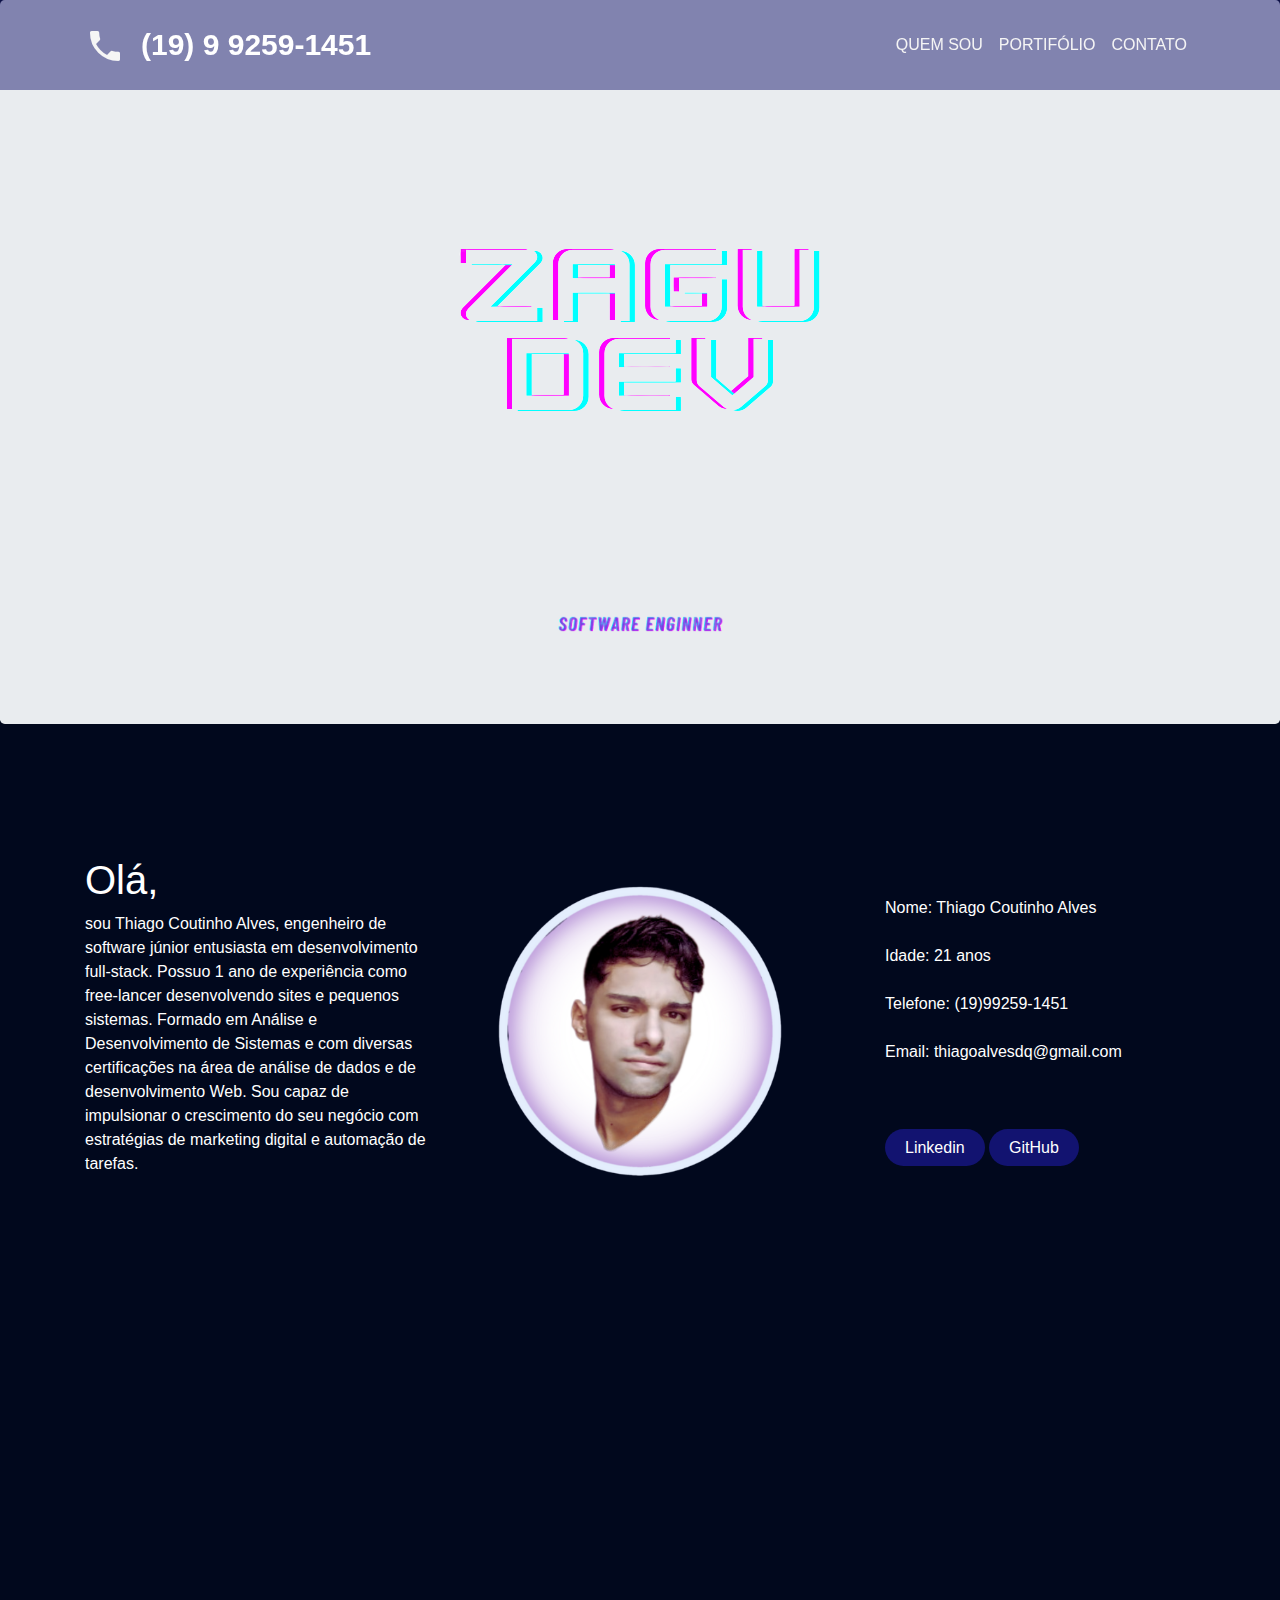
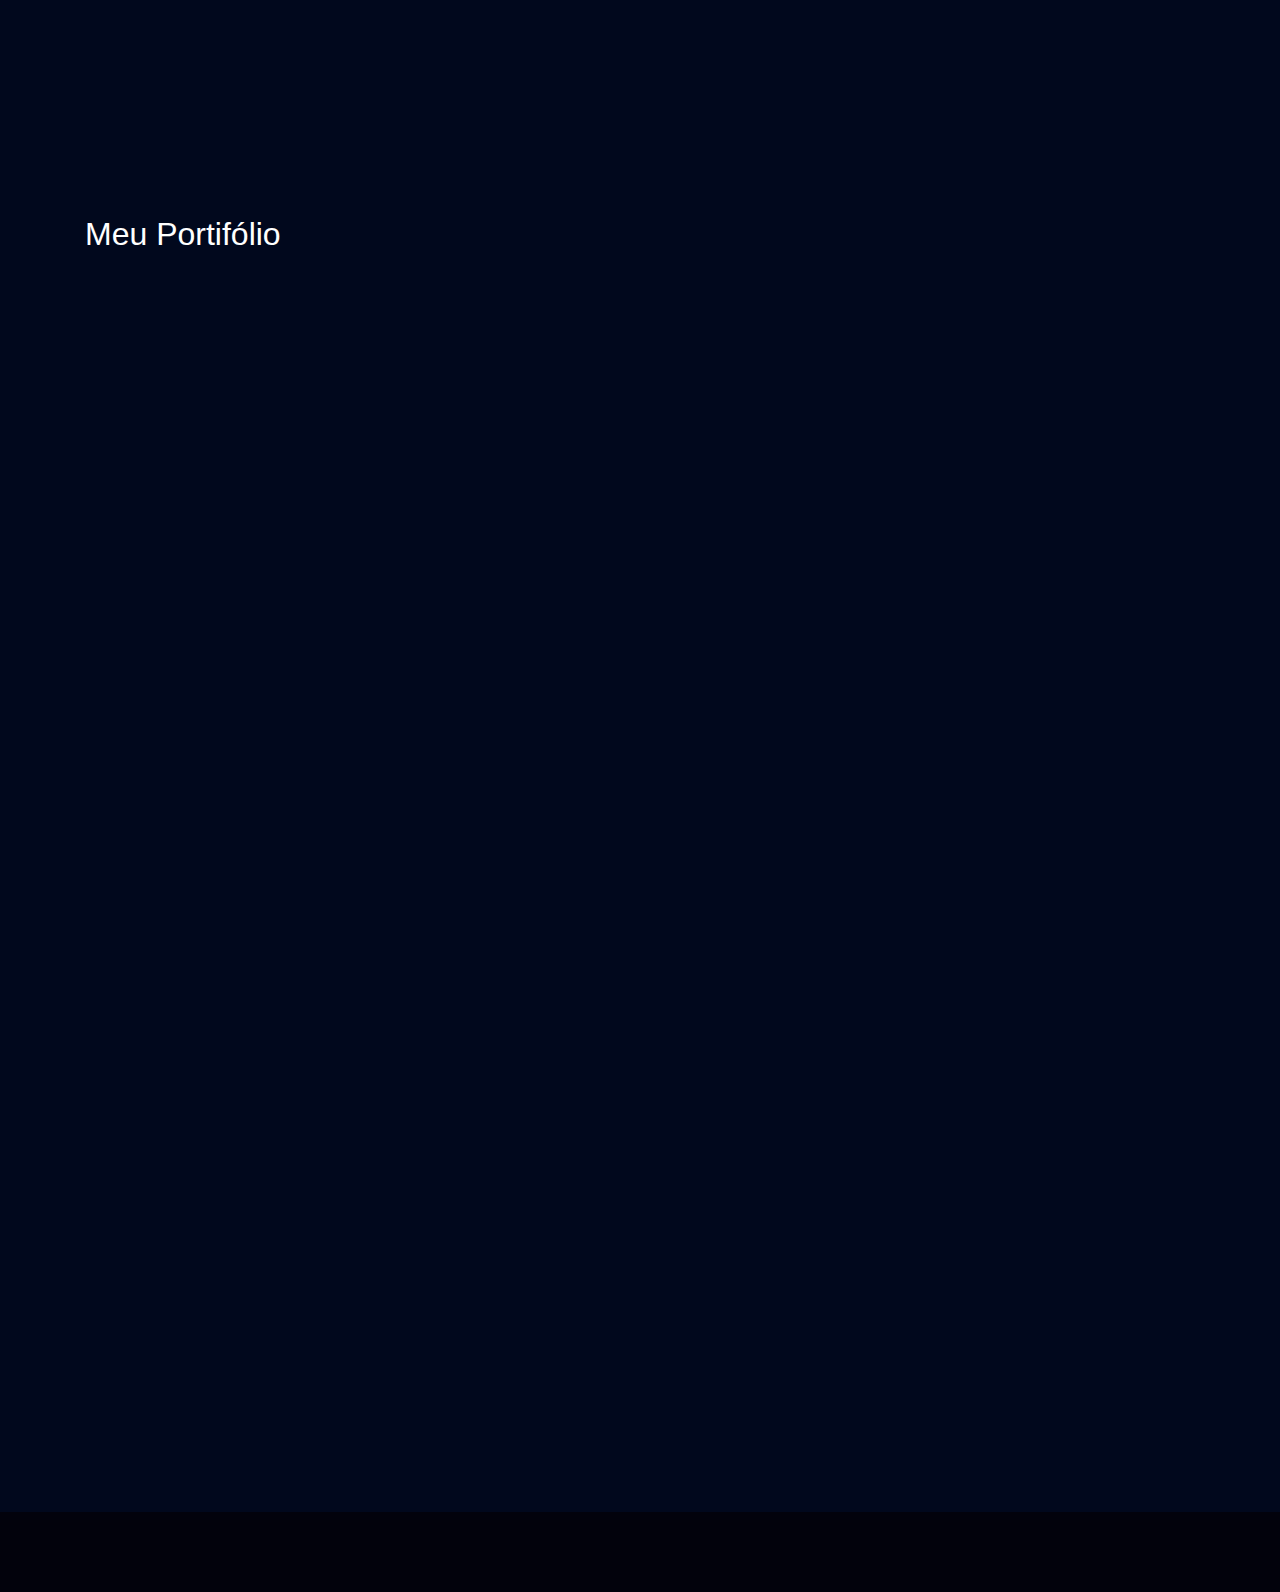
<file: index.html>
<!DOCTYPE html>
<html lang="en">

<head>
  <meta charset="UTF-8">
  <meta name="viewport" content="width=device-width, initial-scale=1.0">
  <title>Full-Stack Developer Portfolio</title>
  <link rel="stylesheet" href="https://stackpath.bootstrapcdn.com/bootstrap/4.5.2/css/bootstrap.min.css">
  <link rel="stylesheet" href="css/style.css">
  <link rel="stylesheet" href="https://cdnjs.cloudflare.com/ajax/libs/font-awesome/5.15.3/css/all.min.css" integrity="sha512-eNFz0H6UmqYc4alc5j+0JSkxD6Q/RacR8HD+2ZyOsGs6MowUZ+Q1M5iCAj6tWx2fB8e8qMyO6nztPwA2B+3CLQ==" crossorigin="anonymous" referrerpolicy="no-referrer" />
  <link href="https://fonts.googleapis.com/icon?family=Material+Icons" rel="stylesheet">

</head>

<body>
  <nav class="navbar navbar-expand-lg navbar-light fixed-top ">
    <div class="container">
      <a class="navbar-brand" href="#"><i class="material-icons" style="font-size: 40px; margin-top: 10px; color: whitesmoke;">phone</i>
      </a>
      <button class="navbar-toggler" type="button" data-toggle="collapse" data-target="#navbarNav"
        aria-controls="navbarNav" aria-expanded="false" aria-label="Toggle navigation">
        <span class="navbar-toggler-icon"></span>
      </button>
      <p class="d-none d-lg-block" style="font-size: 30px; margin-bottom: 2px; font-weight: bold;">(19) 9 9259-1451</p>
      <div class="collapse navbar-collapse" id="navbarNav">
        <ul class="navbar-nav ml-auto">
          <li class="nav-item">
            <a class="nav-link" href="#about" style="color: whitesmoke;">QUEM SOU</a>
          </li>
          <li class="nav-item">
            <a class="nav-link" href="#portfolio" style="color: whitesmoke;">PORTIFÓLIO</a>
          </li>
          <li class="nav-item">
            <a class="nav-link" href="#contact" style="color: whitesmoke;">CONTATO</a>
          </li>
        </ul>
      </div>
    </div>
  </nav>

  <div class="jumbotron">
    <h1 class="display-4"><img src="ima/zagu.png" style="height: 500px;" alt=""></h1>
    <p style="height: 40px;" class="lead"><img src="ima/soft.png" style="height: 200px;" alt=""></p>
  </div>


  <!-- quem sou-->
  <div id="about" class="portfolio-section">
    <div class="container">
      <div class="row">
        <div class="col-md-4">
          <h1>Olá,</h1>
          <p>sou Thiago Coutinho Alves, engenheiro de software júnior entusiasta em desenvolvimento full-stack.
          Possuo 1 ano de experiência como free-lancer desenvolvendo sites e pequenos sistemas.
          Formado em Análise e Desenvolvimento de Sistemas e com diversas certificações na área de análise de dados e de desenvolvimento Web.
          Sou capaz de impulsionar o crescimento do seu negócio com estratégias de marketing digital e automação de tarefas.</p>
        </div>

        <div class="col-md-4">
          <div class="portfolio-item">
            <img src="ima/foto.png" alt="Project ">
          </div>
        </div>

        <div class="col-md-4">
          <div class="portfolio-item">
             <ul id="lil" style="margin-top: 40px;">
              <li>Nome: Thiago Coutinho Alves</li><br>
              <li>Idade: 21 anos</li><br>
              <li>Telefone: (19)99259-1451</li><br>
              <li>Email: thiagoalvesdq@gmail.com</li><br><br><br>
              <a class="animated-button" href="https://www.linkedin.com/in/thiago-coutinho-719a551b8/"> Linkedin</a>
              <a class="animated-button" href="https://github.com/ThiagoCoutinh0"> GitHub</a>
             </ul>
          </div>
        </div>
      </div>
    </div>
  </div>
<!-- final quem sou-->

<!-- skills -->
  <div id="cen" class="init-hidden">
    <h3>Minhas Skills</h3>
  </div>
  

<div class="owl-carousel init-hidden">
  <div class="item">
    <img src="ima/java.png" alt="Imagem 1">
    <h4>JavaScript</h4>
  </div>
  <div class="item">
    <img src="ima/pythonbol1.png" alt="Imagem 2">
    <h4>Python</h4>
  </div>
  <div class="item">
    <img src="ima/css2.png" alt="Imagem 3">
    <h4>CSS3</h4>
  </div>
  <div class="item">
    <img src="ima/automacao3-removebg-preview (1).png" alt="Imagem 4">
    <h4>Automação</h4>
  </div>
  <div class="item">
    <img src="ima/logo-react-icon.png" alt="Imagem 5">
    <h4>React</h4>
  </div>
  <div class="item">
    <img src="ima/analytics.png" alt="Imagem 6">
    <h4>Análise de Dados</h4>
  </div>
  <div class="item">
    <img src="ima/power1.png" alt="Imagem 7">
    <h4>Business Intelligence</h4>
  </div>
  
</div>
<div class="custom-controls init-hidden">
  <button class="prev-button"><span class="material-icons">
    arrow_back_ios
    </span></button>
  <button class="next-button"><span class="material-icons">
    arrow_forward_ios
    </span></button>
</div>
<!-- final skills -->

  <!-- portifolio -->
  <div id="portfolio" class="portfolio-section">
    <div class="container">
      <h2>Meu Portifólio</h2>
      <div class="row init-hidden">
        <div class="col-md-4">
          <div class="portfolio-item">
            <img src="ima/spotify.png" alt="Imagem do projeto">
            <div class="overlay">
              <div class="overlay-content">
                <h3>Título do Projeto</h3>
                <p>Descrição do projeto</p>
                <a href="#" class="btn">Ver Detalhes</a>
              </div>
            </div>
          </div>
        <div class="row" alt="Project 1">
          </div>
        </div>
        <div class="col-md-4">
          <div class="portfolio-item">
            <img src="ima/museu.png" alt="Imagem do projeto">
            <div class="overlay">
              <div class="overlay-content">
                <h3>Título do Projeto</h3>
                <p>Descrição do projeto</p>
                <a href="#" class="btn">Ver Detalhes</a>
              </div>
            </div>
          </div>
        </div>
        <div class="col-md-4">
          <div class="portfolio-item">
            <img src="ima/finans.png" alt="Imagem do projeto">
            <div class="overlay">
              <div class="overlay-content">
                <h3>Título do Projeto</h3>
                <p>Descrição do projeto</p>
                <a href="#" class="btn">Ver Detalhes</a>
              </div>
            </div>
          </div>
        </div>
      </div>
      <div class="row init-hidden">
        <div class="col-md-4">
          <div class="portfolio-item">
            <img src="ima/mosquito.png" alt="Imagem do projeto">
            <div class="overlay">
              <div class="overlay-content">
                <h3>Título do Projeto</h3>
                <p>Descrição do projeto</p>
                <a href="#" class="btn">Ver Detalhes</a>
              </div>
            </div>
          </div>
        <div class="row" alt="Project 1">
          </div>
        </div>
        <div class="col-md-4">
          <div class="portfolio-item">
            <img src="ima/rh2.png" alt="Imagem do projeto">
            <div class="overlay">
              <div class="overlay-content">
                <h3>Título do Projeto</h3>
                <p>Descrição do projeto</p>
                <a href="#" class="btn">Ver Detalhes</a>
              </div>
            </div>
          </div>
        </div>
        <div class="col-md-4">
          <div class="portfolio-item">
            <img src="ima/breve.png" alt="Imagem do projeto">
            <div class="overlay">
              <div class="overlay-content">
                <h3>Título do Projeto</h3>
                <p>Descrição do projeto</p>
                <a href="#" class="btn">Ver Detalhes</a>
              </div>
            </div>
          </div>
        </div>
      </div>
      <div class="row init-hidden">
        <div class="col-md-4">
          <div class="portfolio-item">
            <img src="ima/breve.png" alt="Imagem do projeto">
            <div class="overlay">
              <div class="overlay-content">
                <h3>Título do Projeto</h3>
                <p>Descrição do projeto</p>
                <a href="#" class="btn">Ver Detalhes</a>
              </div>
            </div>
          </div>
        <div class="row" alt="Project 1">
          </div>
        </div>
        <div class="col-md-4">
          <div class="portfolio-item">
            <img src="ima/breve.png" alt="Imagem do projeto">
            <div class="overlay">
              <div class="overlay-content">
                <h3>Título do Projeto</h3>
                <p>Descrição do projeto</p>
                <a href="#" class="btn">Ver Detalhes</a>
              </div>
            </div>
          </div>
        </div>
        <div class="col-md-4">
          <div class="portfolio-item">
            <img src="ima/breve.png" alt="Imagem do projeto">
            <div class="overlay">
              <div class="overlay-content">
                <h3>Título do Projeto</h3>
                <p>Descrição do projeto</p>
                <a href="#" class="btn">Ver Detalhes</a>
              </div>
            </div>
          </div>
        </div>
      </div>
    </div>
  </div>

  <!-- fim portifolio -->

  <!-- começo contato-->
  

  <div id="contact" class="contact-section, init-hidden">
    <div class="container">
      <h2>Fale Comigo</h2>
      <form class="contact-form">
        <div class="form-group">
          <label for="name">Nome Completo:</label>
          <input type="text" id="name" required>
        </div>
        <div class="form-group">
          <label for="email">Email:</label>
          <input type="email" id="email" required>
        </div>
        <div class="form-group">
          <label for="message">Mensagem</label>
          <textarea id="message" required></textarea>
        </div>
        <div class="form-group">
          <button type="submit">Enviar Mensagem</button>
        </div>
      </form>
    </div>
  </div>
  <!-- fim contato -->
<!-- começo footer-->
  <footer class="footer-section ">
    <div class="container init-hidden">
      <p>&copy; 2023 Full-Stack Developer Portfolio. All rights reserved.</p>
    </div>
  </footer>
<!-- fim footer-->
  <script src="https://code.jquery.com/jquery-3.5.1.slim.min.js"></script>
  <script src="https://cdn.jsdelivr.net/npm/@popperjs/core@2.9.1/dist/umd/popper.min.js"></script>
  <script src="https://stackpath.bootstrapcdn.com/bootstrap/4.5.2/js/bootstrap.min.js"></script>
  <script>

    // Custom JavaScript code
    window.addEventListener('scroll', fadeInOnScroll);

    function fadeInOnScroll() {
      const elements = document.querySelectorAll('.fade-in');
      elements.forEach(element => {
        const position = element.getBoundingClientRect().top;
        const windowHeight = window.innerHeight;
        if (position < windowHeight) {
          element.classList.add('active');
        }
      });
    }
  </script>
  <!-- Inclua a biblioteca jQuery -->
<script src="https://code.jquery.com/jquery-3.6.0.min.js"></script>

<!-- Inclua a biblioteca Owl Carousel -->
<link rel="stylesheet" href="https://cdnjs.cloudflare.com/ajax/libs/OwlCarousel2/2.3.4/assets/owl.carousel.min.css">
<script src="https://cdnjs.cloudflare.com/ajax/libs/OwlCarousel2/2.3.4/owl.carousel.min.js"></script>


<script src="js/myscript.js"></script>

</body>

</html>
</file>
<file: css/style.css>
body {
    font-family: Arial, sans-serif;
    background-color: #01081d;
    color: aliceblue;
  }
  p, h1, h2, h3, li{
    color: white;
  }

  .navbar {
    background-color: #cf2c03;
    padding: 11px 0;
    background: rgba(25,25,112, 0.5);
  }


  .navbar-brand,
  .navbar-nav .nav-link .init-hidden{
    color: #01081d;
    font-weight: bold;
    font-size: 20px;
  }

  .jumbotron {
    text-align: center;
    background-image: url(https://blogger.googleusercontent.com/img/b/R29vZ2xl/AVvXsEgXU3geqbN0klC5XmKmqfYTR2eDUAG2AFvdE-T2jmCWQvtj_g2kAR_3w5MqCUhsfDtiUiEPmkFbGzS-SkxX3FnxJ2JKe2y5zsj_fHBex9yUqGItnggnb-VDO3-kh5gJAhvt0o-f74kcDt66YPklJy2Ud4aNGdgh6Ft7BsVcB2KbyPFDFJrkOWdsAJjxGg/s1920-rw/v10-060622-pc-wallpaper-hd.png);
    background-size: cover;
    color: #142026;
    padding: 80px 0;
    content: "";
  }

  #about{
    color: #142026;
    background: rgb(1,8,29);
  }

  #lil{
    list-style: none;
  }

  .fade-in {
    opacity: 10;
    transition: opacity 1s ease-in-out;
  }

  .fade-in.active {
    opacity: 1;
  }

  .portfolio-section {
    padding: 100px 0;
  }

  .portfolio-item {
    margin-bottom: 30px;
  }

  .portfolio-item img {
    width: 100%;
    height: auto;
  }

  .contact-section {
    background-color: #000000;
    color: #fff;
    padding: 100px 0;
  }

  .contact-section h2 {
    color: #fff;
  }

  .contact-form .form-group label {
    font-weight: bold;
  }

  .contact-form .form-group input,
  .contact-form .form-group textarea {
    width: 100%;
    padding: 10px;
    border-radius: 4px;
    border: 1px solid #ccc;
  }

  .contact-form .form-group textarea {
    resize: vertical;
    height: 120px;
  }

  .contact-form .form-group button {
    padding: 10px 20px;
    background-color: #000000;
    border: none;
    color: #fff;
    font-weight: bold;
    cursor: pointer;
  }

  .contact-form .form-group button:hover {
    background-color: #23272b;
  }

  .footer-section {
    background-color: #02020c;
    color: #fff;
    padding: 20px 0;
    text-align: center;
  }
   /*g*/

  .animated-button {
    padding: 10px 20px;
    background-color: #121370;
    color: white;
    border: none;
    cursor: pointer;
    position: relative;
    overflow: hidden;
    border-radius: 100px;
  }
  
  .animated-button:before {
    content: '';
    position: absolute;
    top: 0;
    left: 0;
    width: 100%;
    height: 100%;
    background-color: rgba(240, 240, 240, 0.774);
    opacity: 0;
    transition: opacity 0.5s ease;

  }
  
  .animated-button:hover:before {
    opacity: 1;
    border-radius: 100px;
  }
  
  .animated-button:after {
    content: '';
    position: absolute;
    top: 50%;
    left: 50%;
    transform: translate(-50%, -50%);
    width: 0;
    height: 0;
    border-radius: 50%;
    background-color: rgba(194, 197, 231, 0.7);
    opacity: 0;
    transition: opacity 0.3s ease, width 0.3s ease, height 0.3s ease;
  }
  
  .animated-button:hover:after {
    width: 200px;
    height: 200px;
    opacity: 1;
  }

  /* skils*/

  .owl-carousel {
  width: 100%;
}

.owl-carousel .item {
  text-align: center;
}

.owl-carousel .item img {
  display: inline-block;
  max-width: 40%;
  height: auto;
  margin-left: 29%;

}

.custom-controls {
  text-align: center;
  margin-top: 20px;
}

.custom-controls button {
  padding: 10px 20px;
  background-color: #00000000;
  color: white;
  border: none;
  cursor: pointer;
  margin: 0 10px;
}


/* centralizar*/
  #cen{
  display: flex;
  justify-content: center;
  align-items: center;
  height: 70px; /* Ajuste a altura conforme necessário */
  }



  .portfolio-item {
    position: relative;
    display: inline-block;
  }
  
  .portfolio-item img {
    max-width: 100%;
    height: auto;
  }
  
  .overlay {
    position: absolute;
    top: 0;
    left: 0;
    width: 100%;
    height: 100%;
    opacity: 0;
    background-color: rgba(0, 0, 0, 0.6);
    transition: opacity 0.3s ease;
  }
  
  .portfolio-item:hover .overlay {
    opacity: 1;
  }
  
  .overlay-content {
    position: absolute;
    top: 50%;
    left: 50%;
    transform: translate(-50%, -50%);
    text-align: center;
    color: white;
  }
  
  .overlay-content h3 {
    font-size: 24px;
    margin-bottom: 10px;
  }
  
  .overlay-content p {
    font-size: 16px;
    margin-bottom: 20px;
  }
  
  .overlay-content .btn {
    padding: 10px 20px;
    background-color: #4CAF50;
    color: white;
    text-decoration: none;
  }

  /*scroll*/

  .init-hidden{
    opacity: 0;
    transition: opacity 1s linear;
  }

  .init-hidden-off{
    opacity: 1;
  }
</file>
